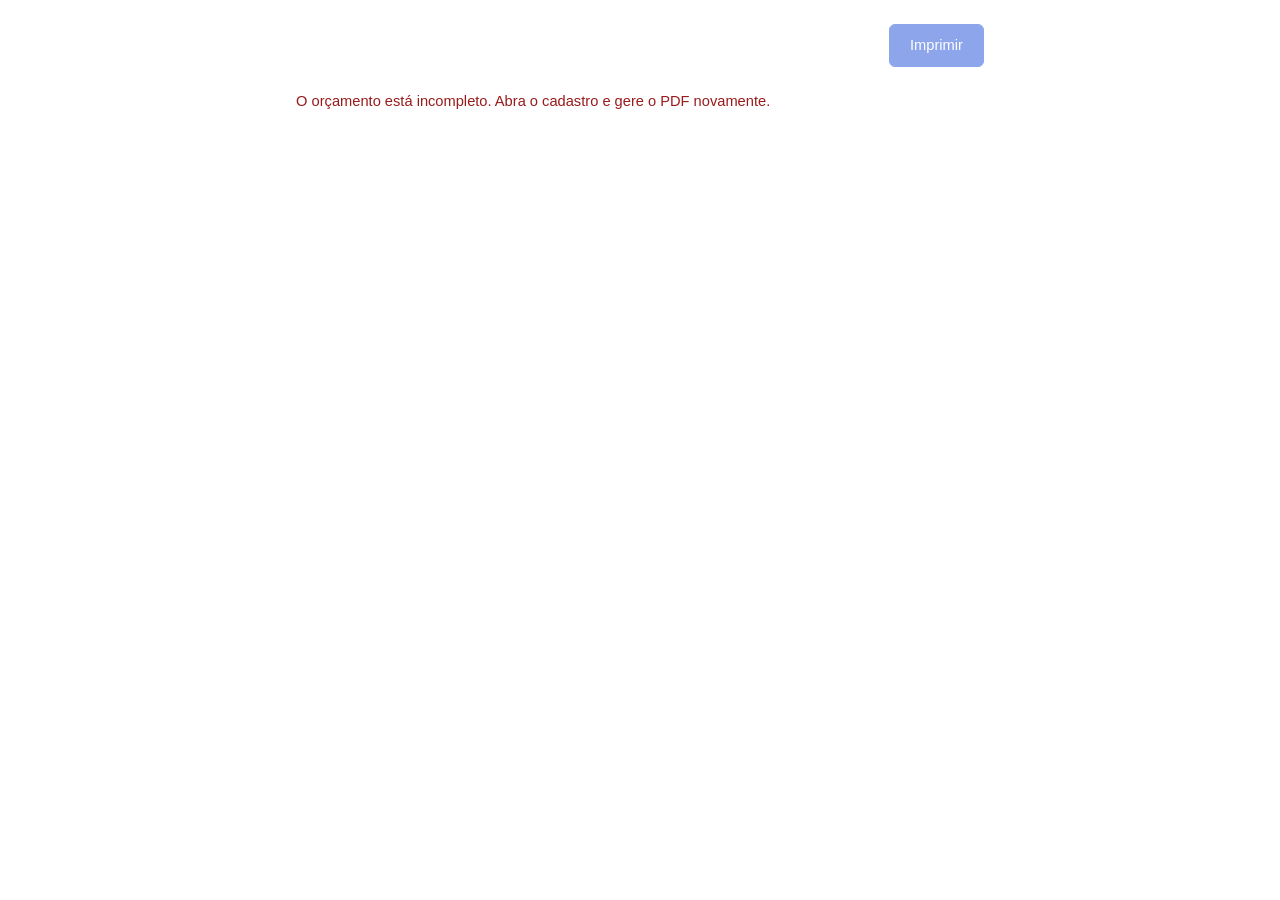
<file: Impressao.html>
<!doctype html>
<html lang="pt-BR">
<head>
  <meta charset="UTF-8">
  <meta name="viewport" content="width=device-width, initial-scale=1.0">
  <title>Orçamento - Ótica Visão</title>
  <link rel="stylesheet" href="css/Impressao.css">
</head>
<body>
  <div class="acoes-impressao">
    <p id="orientacaoPdf" hidden></p>
    <button id="botaoImprimir" type="button" disabled>Imprimir</button>
  </div>
  <p id="erroImpressao" class="erro-impressao" role="alert" hidden></p>
  <main class="documento-impressao" hidden>
    <header class="cabecalho-impressao">
      <div class="identidade-empresa">
        <img id="logoEmpresa" src="Imagens/logo.png" alt="Ótica Visão" width="160" height="100">
        <p id="nomeEmpresa" class="nome-empresa">Ótica Visão</p>
        <p id="documentoEmpresa" class="detalhe-empresa" hidden></p>
        <p id="contatoEmpresa" class="detalhe-empresa" hidden></p>
        <p id="enderecoEmpresa" class="detalhe-empresa" hidden></p>
      </div>
      <div class="identificacao-orcamento">
        <h1>Orçamento</h1>
        <p class="numero-orcamento">Nº <span id="numeroOrcamento"></span></p>
        <dl class="datas-orcamento">
          <div><dt>Emissão</dt><dd id="dataEmissao"></dd></div>
          <div><dt>Válido até</dt><dd id="dataValidade"></dd></div>
        </dl>
      </div>
    </header>
    <section class="cliente-impressao" aria-labelledby="rotuloCliente">
      <h2 id="rotuloCliente">Cliente</h2>
      <p id="nomeCliente"></p>
    </section>
    <table class="itens-impressao" aria-label="Produtos do orçamento">
      <colgroup><col class="col-descricao"><col class="col-quantidade"><col class="col-unitario"><col class="col-total"></colgroup>
      <thead>
        <tr class="referencia-itens"><th colspan="4">Produtos <span id="referenciaTabela"></span></th></tr>
        <tr><th scope="col">Descrição</th><th scope="col">Qtd.</th><th scope="col">Valor unitário</th><th scope="col">Total do item</th></tr>
      </thead>
      <tbody id="itensImpressao"></tbody>
    </table>
    <section class="resumo-impressao" aria-label="Resumo financeiro">
      <dl>
        <div><dt>Subtotal</dt><dd id="subtotalImpressao"></dd></div>
        <div id="linhaDesconto" hidden><dt>Desconto</dt><dd id="descontoImpressao"></dd></div>
        <div class="total-final"><dt>Total do orçamento</dt><dd id="totalImpressao"></dd></div>
      </dl>
    </section>
    <footer class="rodape-impressao">
      <p><span>Responsável pela emissão</span><strong id="responsavelImpressao"></strong></p>
      <p id="referenciaRodape"></p>
    </footer>
  </main>
  <script src="js/Empresa.js"></script>
  <script src="js/CalculoOrcamento.js"></script>
  <script src="js/Impressao.js"></script>
</body>
</html>
</file>
<file: css/Impressao.css>
* { box-sizing: border-box; }
[hidden] { display: none !important; }
body {
  margin: 0;
  padding: 24px;
  color: #1e293b;
  background: #fff;
  font: 11pt/1.45 Arial, Helvetica, sans-serif;
}
.documento-impressao { max-width: 182mm; margin: 0 auto; }
.acoes-impressao {
  display: flex;
  align-items: center;
  justify-content: flex-end;
  gap: 16px;
  max-width: 182mm;
  margin: 0 auto 24px;
}
.acoes-impressao p { font-size: 10pt; }
.acoes-impressao button {
  padding: 10px 20px;
  border: 1px solid #1d4ed8;
  border-radius: 6px;
  color: #fff;
  background: #1d4ed8;
  font: inherit;
  cursor: pointer;
}
.acoes-impressao button:disabled { opacity: .5; cursor: wait; }
.erro-impressao { max-width: 182mm; margin: 20px auto; color: #991b1b; }
.cabecalho-impressao {
  display: flex;
  align-items: flex-start;
  justify-content: space-between;
  gap: 24px;
  padding-bottom: 20px;
  border-bottom: 2px solid #1d4ed8;
}
.identidade-empresa { min-width: 0; flex: 1; }
.identidade-empresa img { display: block; width: 160px; height: 100px; object-fit: contain; }
.nome-empresa { margin: 10px 0 4px; font-size: 12pt; font-weight: 700; }
.detalhe-empresa { margin: 2px 0; font-size: 9pt; overflow-wrap: anywhere; }
.identificacao-orcamento { text-align: right; }
h1 { margin: 0; font-size: 23pt; line-height: 1.2; color: #153b69; }
.numero-orcamento { margin: 8px 0 16px; font-size: 14pt; font-weight: 700; }
dl { margin: 0; }
dd { margin: 0; }
.datas-orcamento div { display: flex; justify-content: space-between; gap: 20px; margin-top: 5px; }
.datas-orcamento dt { color: #475569; font-size: 9pt; }
.datas-orcamento dd { font-size: 10pt; font-weight: 700; }
.cliente-impressao { margin: 20px 0; }
.cliente-impressao h2 { margin: 0 0 5px; font-size: 9pt; color: #475569; text-transform: uppercase; letter-spacing: .06em; }
.cliente-impressao p { margin: 0; font-size: 13pt; font-weight: 700; overflow-wrap: anywhere; }
.itens-impressao { width: 100%; border-collapse: collapse; table-layout: fixed; }
.col-descricao { width: 52%; }
.col-quantidade { width: 10%; }
.col-unitario { width: 18%; }
.col-total { width: 20%; }
.itens-impressao th, .itens-impressao td { padding: 10px 8px; text-align: left; vertical-align: top; }
.itens-impressao th { color: #153b69; background: #eef4fb; border-bottom: 1px solid #94a3b8; font-size: 9pt; font-weight: 700; }
.itens-impressao td { border-bottom: 1px solid #d8dee7; font-size: 10.5pt; overflow-wrap: anywhere; }
.itens-impressao td:nth-child(n + 2), .itens-impressao th:nth-child(n + 2) { text-align: right; font-variant-numeric: tabular-nums; }
.itens-impressao .referencia-itens th { padding: 0 0 8px; color: #475569; background: #fff; border: 0; }
.referencia-itens span { float: right; font-weight: 400; }
.resumo-impressao { width: 78mm; max-width: 100%; margin: 20px 0 0 auto; }
.resumo-impressao dl > div { display: flex; justify-content: space-between; align-items: baseline; gap: 16px; padding: 6px 0; }
.resumo-impressao dd { text-align: right; font-variant-numeric: tabular-nums; white-space: nowrap; }
.resumo-impressao .total-final { border-top: 2px solid #153b69; margin-top: 8px; padding-top: 12px; color: #153b69; font-weight: 700; }
.total-final dt { font-size: 10pt; }
.total-final dd { font-size: 17pt; }
.rodape-impressao { display: flex; justify-content: space-between; align-items: flex-end; gap: 16px; border-top: 1px solid #cbd5e1; padding-top: 12px; margin-top: 28px; font-size: 9pt; color: #475569; }
.rodape-impressao p { margin: 0; overflow-wrap: anywhere; }
.rodape-impressao span, .rodape-impressao strong { display: block; }
.rodape-impressao strong { margin-top: 3px; color: #1e293b; }
@media screen and (max-width: 600px) {
  body { padding: 16px; }
  .cabecalho-impressao { flex-wrap: wrap; }
  .identificacao-orcamento { text-align: left; }
  .rodape-impressao { flex-direction: column; align-items: flex-start; }
  .itens-impressao th, .itens-impressao td { padding: 8px 4px; font-size: 9pt; }
}
@page orcamento {
  size: A4 portrait;
  /* Sem margem superior, o navegador não tem espaço para seu cabeçalho automático. */
  margin: 0 14mm 18mm;
  @bottom-right {
    content: "Página " counter(page) " de " counter(pages);
    font: 9pt Arial, Helvetica, sans-serif;
    color: #475569;
  }
}
@media print {
  body { padding: 0; }
  .documento-impressao {
    page: orcamento;
    max-width: none;
    margin: 0;
    /* Repete o espaço interno no topo de cada página, inclusive nas continuações. */
    padding-top: 14mm;
    box-decoration-break: clone;
  }
  .acoes-impressao { display: none; }
  .cabecalho-impressao, .cliente-impressao, .resumo-impressao, .rodape-impressao,
  .itens-impressao tr { break-inside: avoid; page-break-inside: avoid; }
  .cabecalho-impressao, .cliente-impressao { break-after: avoid; }
  .itens-impressao thead { display: table-header-group; }
}
</file>
